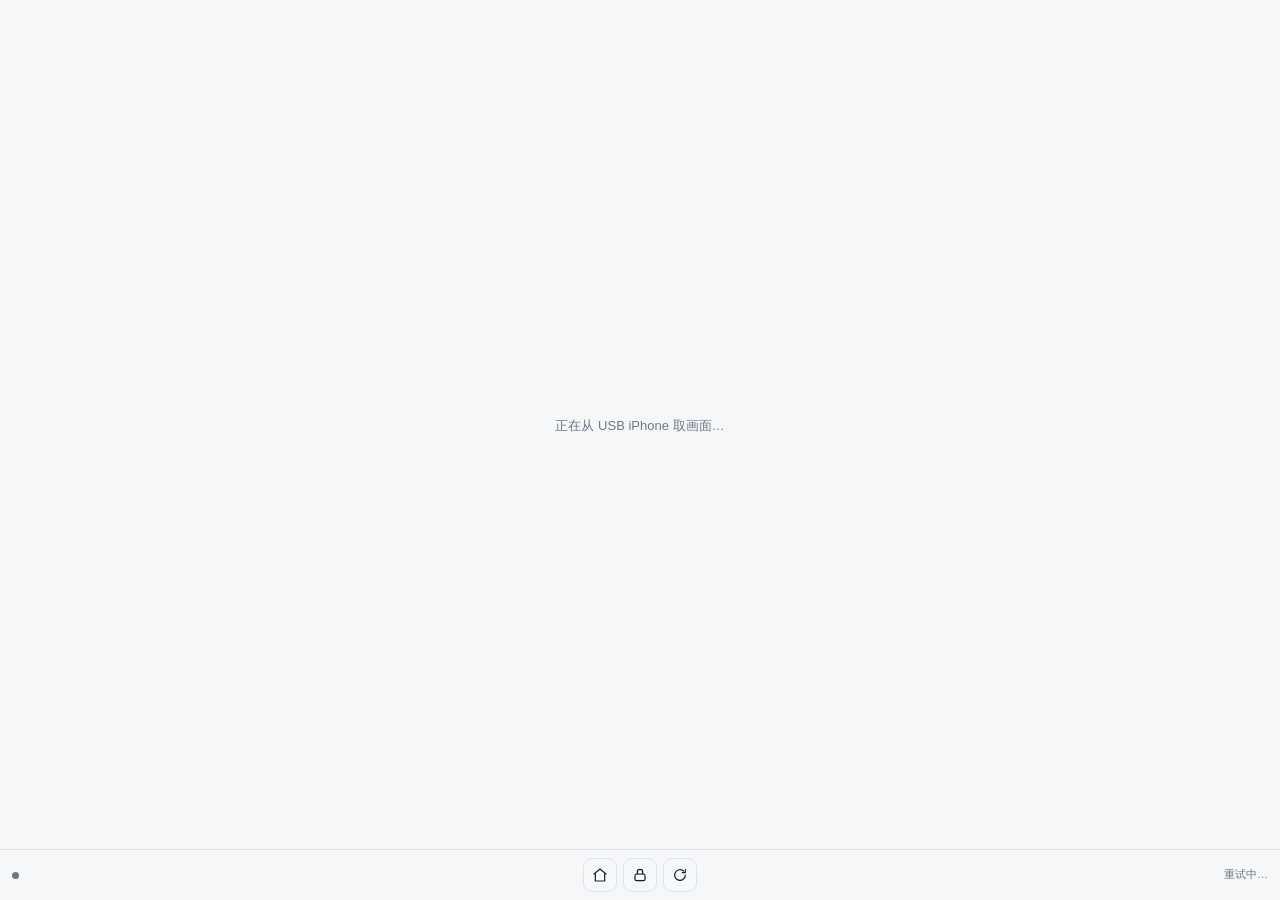
<file: orca-panel/panel/index.html>
<!doctype html>
<html lang="en"><head><meta charset="utf-8"><title>iPhone</title>
<style>
:root{color-scheme:light dark;--bg:#f6f7f9;--fg:#14202b;--muted:#6b7785;--line:#dde3ea;--live:#11986b}
@media (prefers-color-scheme:dark){:root{--bg:#161a1f;--fg:#e7edf3;--muted:#8b98a6;--line:#2b333c;--live:#42ce91}}
*{box-sizing:border-box}
body{margin:0;background:var(--bg);color:var(--fg);font:13px/1.4 -apple-system,BlinkMacSystemFont,"Segoe UI",sans-serif;display:flex;flex-direction:column;height:100vh}
footer{display:flex;align-items:center;justify-content:center;gap:10px;padding:10px;border-top:1px solid var(--line);position:relative}
footer .bar{display:flex;align-items:center;gap:6px}
button.icon{display:inline-flex;align-items:center;justify-content:center;width:34px;height:34px;padding:0;border-radius:9px;
  border:1px solid var(--line);background:transparent;color:var(--fg);cursor:pointer}
button.icon:hover{border-color:var(--muted);background:color-mix(in srgb,var(--fg) 6%,transparent)}
button.icon svg{width:16px;height:16px;display:block}
footer .meta{position:absolute;right:12px;color:var(--muted);font-variant-numeric:tabular-nums;font-size:11px}
footer .dot{position:absolute;left:12px;width:7px;height:7px;border-radius:50%;background:var(--muted)}
footer .dot.live{background:var(--live)}
main{flex:1;min-height:0;display:flex;align-items:center;justify-content:center;padding:8px 8px 4px}
img{max-width:100%;max-height:100%;object-fit:contain;border-radius:10px;touch-action:none;user-select:none;
    box-shadow:0 1px 2px rgba(15,25,35,.14),0 12px 32px -12px rgba(15,25,35,.3);background:#000}
footer{display:flex;gap:6px;padding:8px 10px;border-top:1px solid var(--line)}
button{font:inherit;padding:6px 10px;border-radius:8px;border:1px solid var(--line);background:transparent;color:var(--fg);cursor:pointer}
button:hover{border-color:var(--muted)}
#empty{color:var(--muted);max-width:280px;text-align:center;line-height:1.6}
</style></head>
<body>
<main><img id="frame" alt="" hidden><div id="empty">正在从 USB iPhone 取画面…</div></main>
<footer>
  <span class="dot" id="dot"></span>
  <div class="bar">
    <button class="icon" id="home" title="主屏"><svg viewBox="0 0 24 24" fill="none" stroke="currentColor" stroke-width="1.8" stroke-linecap="round" stroke-linejoin="round"><path d="M3 10.5 12 3l9 7.5"/><path d="M5 9.5V21h14V9.5"/></svg></button>
    <button class="icon" id="lock" title="锁屏"><svg viewBox="0 0 24 24" fill="none" stroke="currentColor" stroke-width="1.8" stroke-linecap="round"><rect x="4.5" y="10.5" width="15" height="10" rx="2.5"/><path d="M8 10.5V7.6a4 4 0 0 1 8 0v2.9"/></svg></button>
    <button class="icon" id="retry" title="重连"><svg viewBox="0 0 24 24" fill="none" stroke="currentColor" stroke-width="1.8" stroke-linecap="round" stroke-linejoin="round"><path d="M20 12a8 8 0 1 1-2.6-5.9"/><path d="M20 4v4.5h-4.5"/></svg></button>
  </div>
  <span class="meta" id="meta"></span>
</footer>
<script>
const $ = (id) => document.getElementById(id)
const img = $('frame'), dot = $('dot'), meta = $('meta'), empty = $('empty')
let sequence = 0, size = { width: 402, height: 874 }, failures = 0, pressed = null

async function request(name, args) {
  const value = await orca.plugin.request(name, args)
  if (value && value.ok === false) throw Object.assign(new Error(value.error?.message || 'failed'), { code: value.error?.code })
  return value
}

function paint(size) {
  if (size.width && size.height) size = size
}

async function loop() {
  try {
    const reply = await request('frame', { after: sequence, timeout: 2500 })
    if (reply.sequence > sequence) { sequence = reply.sequence; failures = 0 }
    if (reply.jpeg) {
      img.src = 'data:image/jpeg;base64,' + reply.jpeg
      empty.hidden = true; img.hidden = false
      empty.textContent = ''; dot.classList.add('live')
    }
    if (reply.width) { size = { width: reply.width, height: reply.height } }
    if (reply.error && img.hidden) { empty.textContent = reply.error; empty.hidden = false }
    meta.textContent = reply.waiting ? '…' : reply.idle ? '静止' : `${sequence} 帧`
  } catch {
    failures += 1
    dot.classList.remove('live')
    meta.textContent = failures > 3 ? '取流失败' : '重试中…'
    await new Promise((r) => setTimeout(r, Math.min(4000, 400 * failures)))
  }
  setTimeout(loop, 60)
}

img.addEventListener('pointerdown', (event) => {
  const rect = img.getBoundingClientRect()
  pressed = { x: (event.clientX - rect.left) / rect.width * size.width, y: (event.clientY - rect.top) / rect.height * size.height }
})
img.addEventListener('pointerup', (event) => {
  if (!pressed) return
  const rect = img.getBoundingClientRect()
  const to = { x: (event.clientX - rect.left) / rect.width * size.width, y: (event.clientY - rect.top) / rect.height * size.height }
  const moved = Math.hypot(to.x - pressed.x, to.y - pressed.y)
  const call = moved > 12
    ? request('swipe', { fromX: pressed.x, fromY: pressed.y, toX: to.x, toY: to.y })
    : request('tap', { x: pressed.x, y: pressed.y })
  call.catch(() => {})
  pressed = null
})

$('home').onclick = () => request('button', { name: 'home' }).catch(() => {})
$('lock').onclick = () => request('button', { name: 'lock' }).catch(() => {})
$('retry').onclick = () => { sequence = 0; failures = 0; img.hidden = true; empty.hidden = false; empty.textContent = '重新连接中…' }

request('size').then((info) => { if (info.width) size = { width: info.width, height: info.height } }).catch(() => {})
loop()
</script>
</body></html>
</file>
